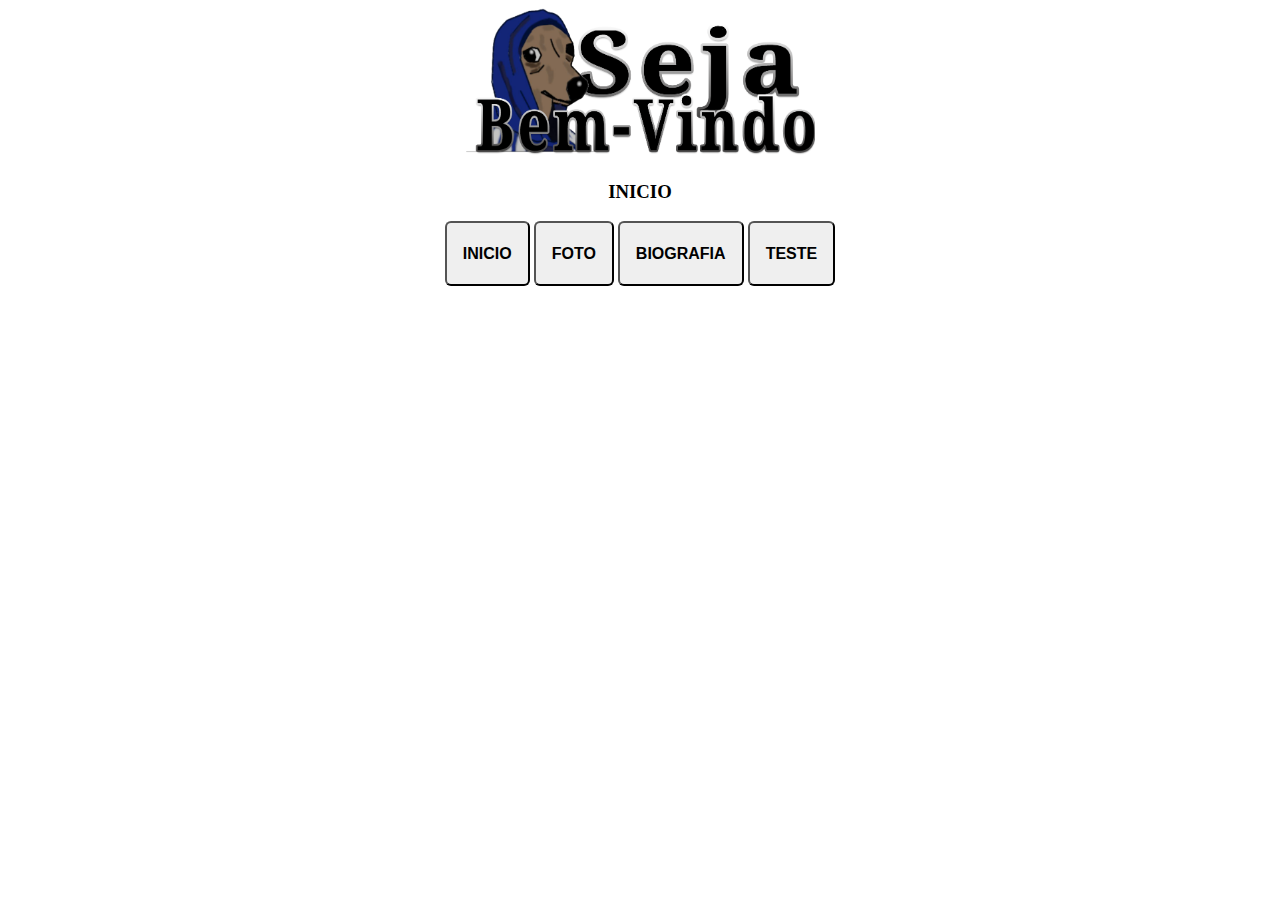
<file: INDEX.html>
<!DOCTYPE html>

<html>
<head>
  <div style="text-align: center;"> 
   <img src="title.png" alt="Foto 01"width="350"height="150"><p>    
  <div style="text-align: center;"> <h3>INICIO</h3>
   <link rel="stylesheet" type="text/css" href="style.css">
   <script src="script.js"></script>
</head>
    <body background="http://3.bp.blogspot.com/-8ObZmSy3rpM/Tq7fHbdr6QI/AAAAAAAAAHM/KLWfff_0yfk/s1600/bg.png">
  <button type="button" onclick="window.location.href='INDEX.html'"><h4>INICIO</h4></button><b>
   <button type="button" onclick="window.location.href='FOTO.html'"><h4>FOTO</h4></button>
    <button type="button" onclick="window.location.href='BIOGRAFIA.html'"><h4>BIOGRAFIA</h4></button>
    <button type="button" onclick="window.location.href='TESTE.html'"><h4>TESTE</h4></button></div>
    </form>
  </body>
</html>
</file>
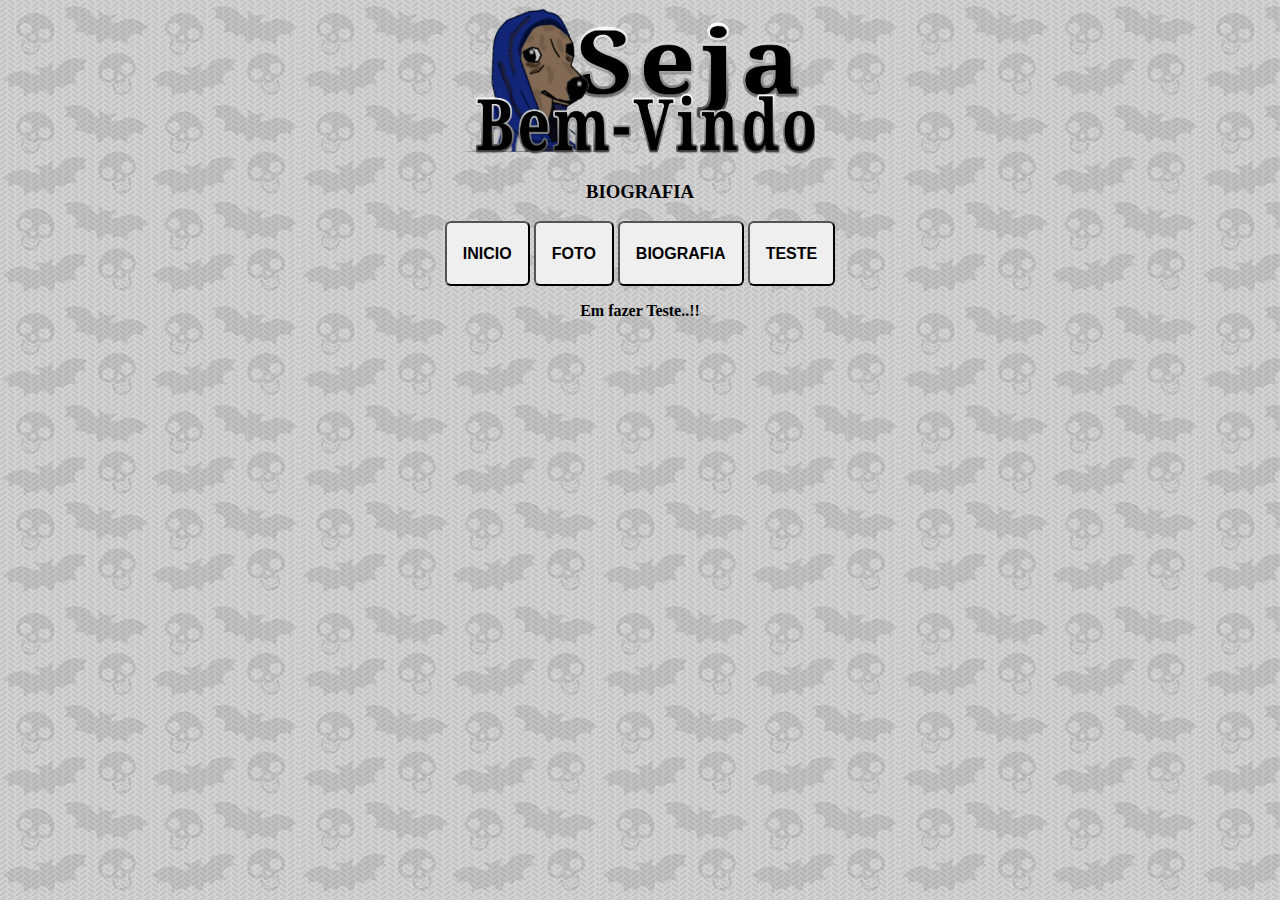
<file: BIOGRAFIA.html>
<!DOCTYPE html>

<html>
<head>
  <meta name="viewport" content="width=device-width, initial-scale=1.0">
 <div style="text-align: center;">
   <img src="title.png" alt="Foto 01"width="350"height="150"><p>
  <div style="text-align: center;"> <h3>BIOGRAFIA</h3>
   <link rel="stylesheet" type="text/css" href="style.css">
   <script src="script.js"></script>
</head>
    <body background="FUNDO.png">
  <button type="button" onclick="window.location.href='index.html'"><h4>INICIO</h4></button><b>
   <button type="button" onclick="window.location.href='FOTO.html'"><h4>FOTO</h4></button>
    <button type="button" onclick="window.location.href='BIOGRAFIA.html'"><h4> BIOGRAFIA</h4></button>
    <button type="button" onclick="window.location.href='TESTE.html'"><h4>TESTE</h4></button></div>
<div style="text-align: center;">
 <p>Em fazer Teste..!!
</div>
</form>
  </body>
</html>
</file>
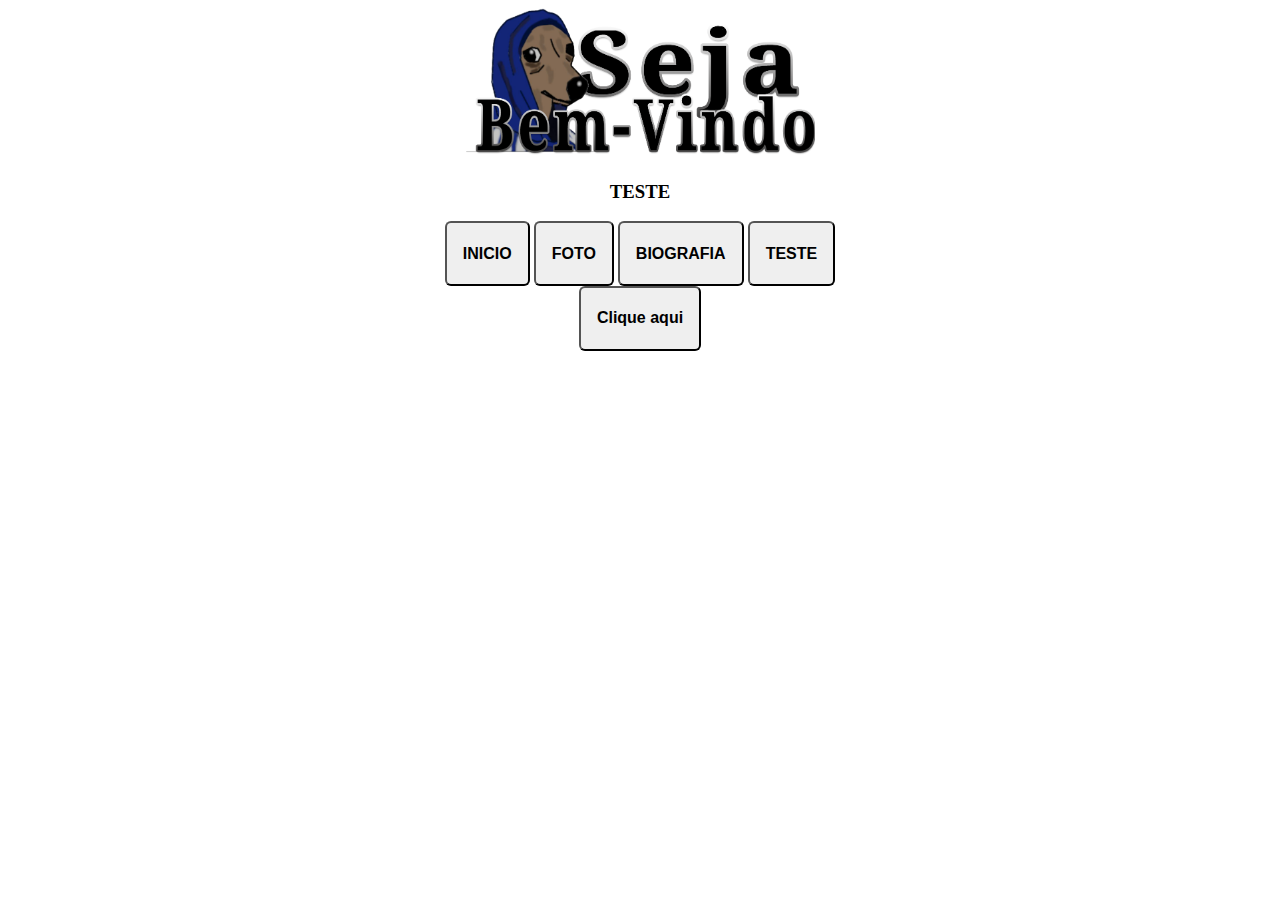
<file: TESTE.html>
<!DOCTYPE html>

<html>
<head>
  <meta name="viewport" content="width=device-width, initial-scale=1.0">
  <div style="text-align: center;"> 
  <img src="title.png" alt="Foto 01"width="350"height="150"><p>
  <div style="text-align: center;"> <h3>TESTE</h3>
  <script src="script.js"></script>
  <link rel="stylesheet" type="text/css" href="style.css">

</head>
    <body background=http://3.bp.blogspot.com/-8ObZmSy3rpM/Tq7fHbdr6QI/AAAAAAAAAHM/KLWfff_0yfk/s1600/bg.png">
    <button type="button" onclick="window.location.href='index.html'"><h4>INICIO</h4></button><b>
    <button type="button" onclick="window.location.href='FOTO.html'"><h4>FOTO</h4></button>
    <button type="button" onclick="window.location.href='BIOGRAFIA.html'"><h4>BIOGRAFIA</h4></button>
    <button type="button" onclick="window.location.href='TESTE.html'"><h4>TESTE</h4></button>
   </div>
      <button id="novacor" onClick="cliqueBtn()"><h4>Clique aqui</h4></button>
  </body>
</html>
</file>
<file: style.css>
button {
  font-size: 16px;
  font-weight: 300;
  background-color: Dark;
  border-radius: 6px;
  border: 10;
  padding: 0px 16px;
  cursor: pointer;
}
</file>
